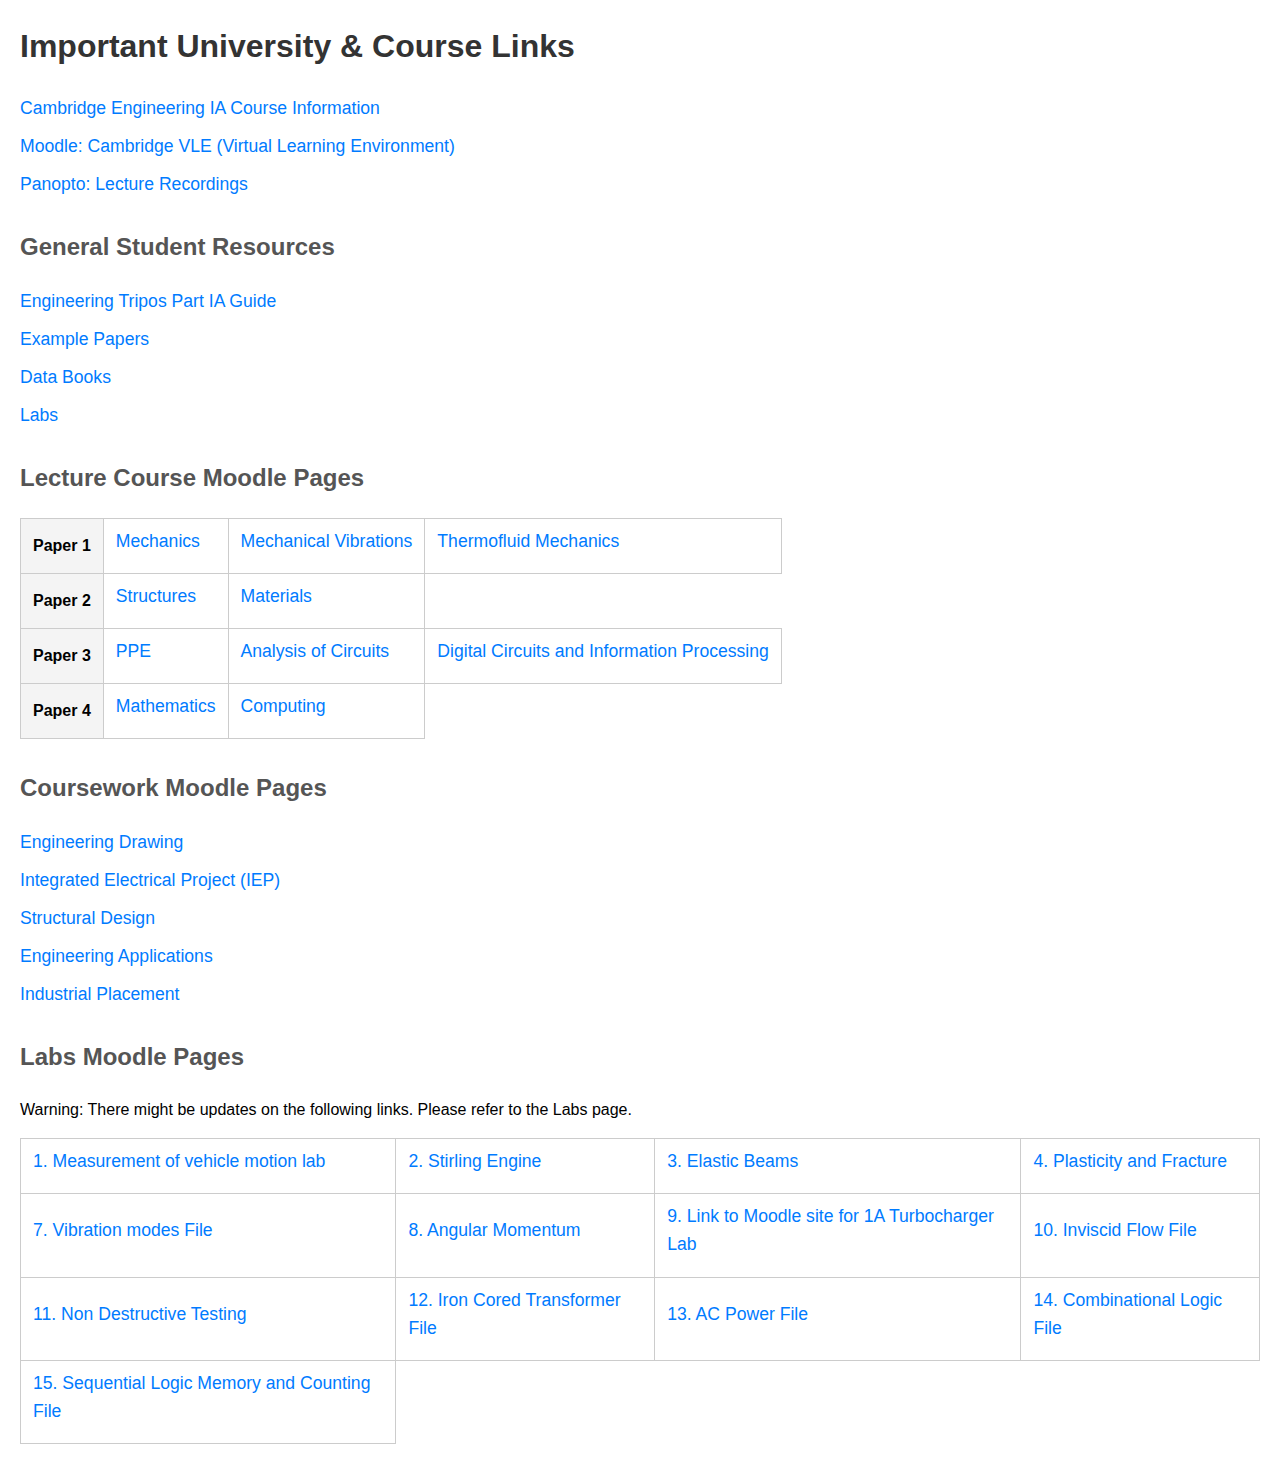
<file: index.html>
<!doctype html>
<head>
  <meta charset="UTF-8" />
  <title>Useful Links</title>
  <link rel="stylesheet" href="index.css" />
</head>
<body>
  <h1>Important University & Course Links</h1>
  <ul>
    <a
      href="https://teaching.eng.cam.ac.uk/content/ia-course-information"
      target="_blank"
    >
      Cambridge Engineering IA Course Information
    </a>
    <a href="https://www.vle.cam.ac.uk/my/" target="_blank">
      Moodle: Cambridge VLE (Virtual Learning Environment)
    </a>
    <a
      href="https://cambridgelectures.cloud.panopto.eu/Panopto/Pages/Sessions/List.aspx#folderID=%2234ec22fa-145a-46f5-a8c8-ac0200ccc55e%22"
      target="_blank"
    >
      Panopto: Lecture Recordings
    </a>
  </ul>

  <h2>General Student Resources</h2>
  <ul>
    <a
      href="https://teaching.eng.cam.ac.uk/content/part-ia-guide"
      target="_blank"
    >
      Engineering Tripos Part IA Guide
    </a>
    <a
      href="https://www.vle.cam.ac.uk/course/view.php?id=94562"
      target="_blank"
    >
      Example Papers
    </a>
    <a
      href="https://www.vle.cam.ac.uk/course/view.php?id=151821"
      target="_blank"
    >
      Data Books
    </a>
    <a
      href="https://www.vle.cam.ac.uk/course/view.php?id=95012"
      target="_blank"
    >
      Labs
    </a>
  </ul>

  <h2>Lecture Course Moodle Pages</h2>
  <table>
    <tr>
      <th>Paper 1</th>
      <td>
        <a
          href="https://www.vle.cam.ac.uk/course/view.php?id=69861"
          target="_blank"
        >
          Mechanics
        </a>
      </td>
      <td>
        <a
          href="https://www.vle.cam.ac.uk/course/view.php?id=69851"
          target="_blank"
        >
          Mechanical Vibrations
        </a>
      </td>
      <td>
        <a
          href="https://www.vle.cam.ac.uk/course/view.php?id=69841"
          target="_blank"
        >
          Thermofluid Mechanics
        </a>
      </td>
    </tr>
    <tr>
      <th>Paper 2</th>
      <td>
        <a
          href="https://www.vle.cam.ac.uk/course/view.php?id=69831"
          target="_blank"
        >
          Structures
        </a>
      </td>
      <td>
        <a
          href="https://www.vle.cam.ac.uk/course/view.php?id=69821"
          target="_blank"
        >
          Materials
        </a>
      </td>
    </tr>
    <tr>
      <th>Paper 3</th>
      <td>
        <a
          href="https://www.vle.cam.ac.uk/course/view.php?id=69811"
          target="_blank"
        >
          PPE
        </a>
      </td>
      <td>
        <a
          href="https://www.vle.cam.ac.uk/course/view.php?id=69801"
          target="_blank"
        >
          Analysis of Circuits
        </a>
      </td>
      <td>
        <a
          href="https://www.vle.cam.ac.uk/course/view.php?id=69791"
          target="_blank"
        >
          Digital Circuits and Information Processing
        </a>
      </td>
    </tr>
    <tr>
      <th>Paper 4</th>
      <td>
        <a
          href="https://www.vle.cam.ac.uk/course/view.php?id=69781"
          target="_blank"
        >
          Mathematics
        </a>
      </td>
      <td>
        <a
          href="https://www.vle.cam.ac.uk/course/view.php?id=69711"
          target="_blank"
        >
          Computing
        </a>
      </td>
    </tr>
  </table>

  <h2>Coursework Moodle Pages</h2>
    <ul>
        <a href="https://www.vle.cam.ac.uk/course/view.php?id=202401" target="_blank">
          Engineering Drawing 
        </a>
<a href="https://www.vle.cam.ac.uk/course/view.php?id=69691" target="_blank">
            Integrated Electrical Project (IEP)
        </a>
        <a href="https://www.vle.cam.ac.uk/course/view.php?id=69701" target="_blank">
            Structural Design
        </a>
        <a href="https://www.vle.cam.ac.uk/course/view.php?id=209921" target="_blank">
            Engineering Applications
        </a>
        <a href="https://www.vle.cam.ac.uk/course/view.php?id=135162" target="_blank">
            Industrial Placement
        </a>
    </ul>

  <h2>Labs Moodle Pages</h2>
  <p>
    Warning: There might be updates on the following links. Please refer to the Labs page.
  </p>
  <table>
    <tr>
      <td>
        <a
          href="https://www.vle.cam.ac.uk/course/view.php?id=217431"
          target="_blank"
        >
          1. Measurement of vehicle motion lab
        </a>
      </td>
      <td>
        <a
          href="https://www.vle.cam.ac.uk/course/view.php?id=219222"
          target="_blank"
        >
          2. Stirling Engine
        </a>
      </td>
      <td>
        <a
          href="https://www.vle.cam.ac.uk/course/view.php?id=109762"
          target="_blank"
        >
          3. Elastic Beams
        </a>
      </td>
      <td>
        <a
          href="https://www.vle.cam.ac.uk/course/view.php?id=69821#section-8"
          target="_blank"
        >
          4. Plasticity and Fracture
        </a>
      </td>
    </tr>
    <tr>
      <td>
        <a
          href="https://www.vle.cam.ac.uk/pluginfile.php/4275412/mod_resource/content/1/Expt%207%20student%20handout2016.pdf"
          target="_blank"
        >
          7. Vibration modes File
        </a>
      </td>
      <td>
        <a
          href="https://www.vle.cam.ac.uk/course/view.php?id=69861#section-8"
          target="_blank"
        >
          8. Angular Momentum 
        </a>
      </td>
      <td>
        <a
          href="https://www.vle.cam.ac.uk/course/view.php?id=217441"
          target="_blank"
        >
          9. Link to Moodle site for 1A Turbocharger Lab 
        </a>
      </td>
      <td>
        <a
          href="https://www.vle.cam.ac.uk/pluginfile.php/28019230/mod_resource/content/4/IA%20Inviscid%20Flow%202024%20v3.pdf"
          target="_blank"
        >
          10. Inviscid Flow File
        </a>
      </td>
    </tr>
    <tr>
      <td>
        <a
          href="https://www.vle.cam.ac.uk/course/view.php?id=69821#section-9"
          target="_blank"
        >
          11. Non Destructive Testing 
        </a>
      </td>
      <td>
        <a
          href="https://www.vle.cam.ac.uk/pluginfile.php/27157305/mod_resource/content/1/AC%20Power%20Transformer%20lab.pdf"
          target="_blank"
        >
          12. Iron Cored Transformer File
        </a>
      </td>
      <td>
        <a
          href="https://www.vle.cam.ac.uk/pluginfile.php/4303442/mod_resource/content/0/13.%20AC%20Power%202015.pdf"
          target="_blank"
        >
          13. AC Power File
        </a>
      </td>
      <td>
        <a
          href="https://www.vle.cam.ac.uk/pluginfile.php/4311212/mod_resource/content/2/Student-Handout-Exp14-GP-20200109.pdf"
          target="_blank"
        >
          14. Combinational Logic File
        </a>
      </td>
    </tr>
    <tr>
      <td>
        <a
          href="https://www.vle.cam.ac.uk/pluginfile.php/4311222/mod_resource/content/2/Student-Handout-Exp15-20200114.pdf"
          target="_blank"
        >
          15. Sequential Logic Memory and Counting File
        </a>
      </td>
    </tr>
  </table>

    
</body>
</file>
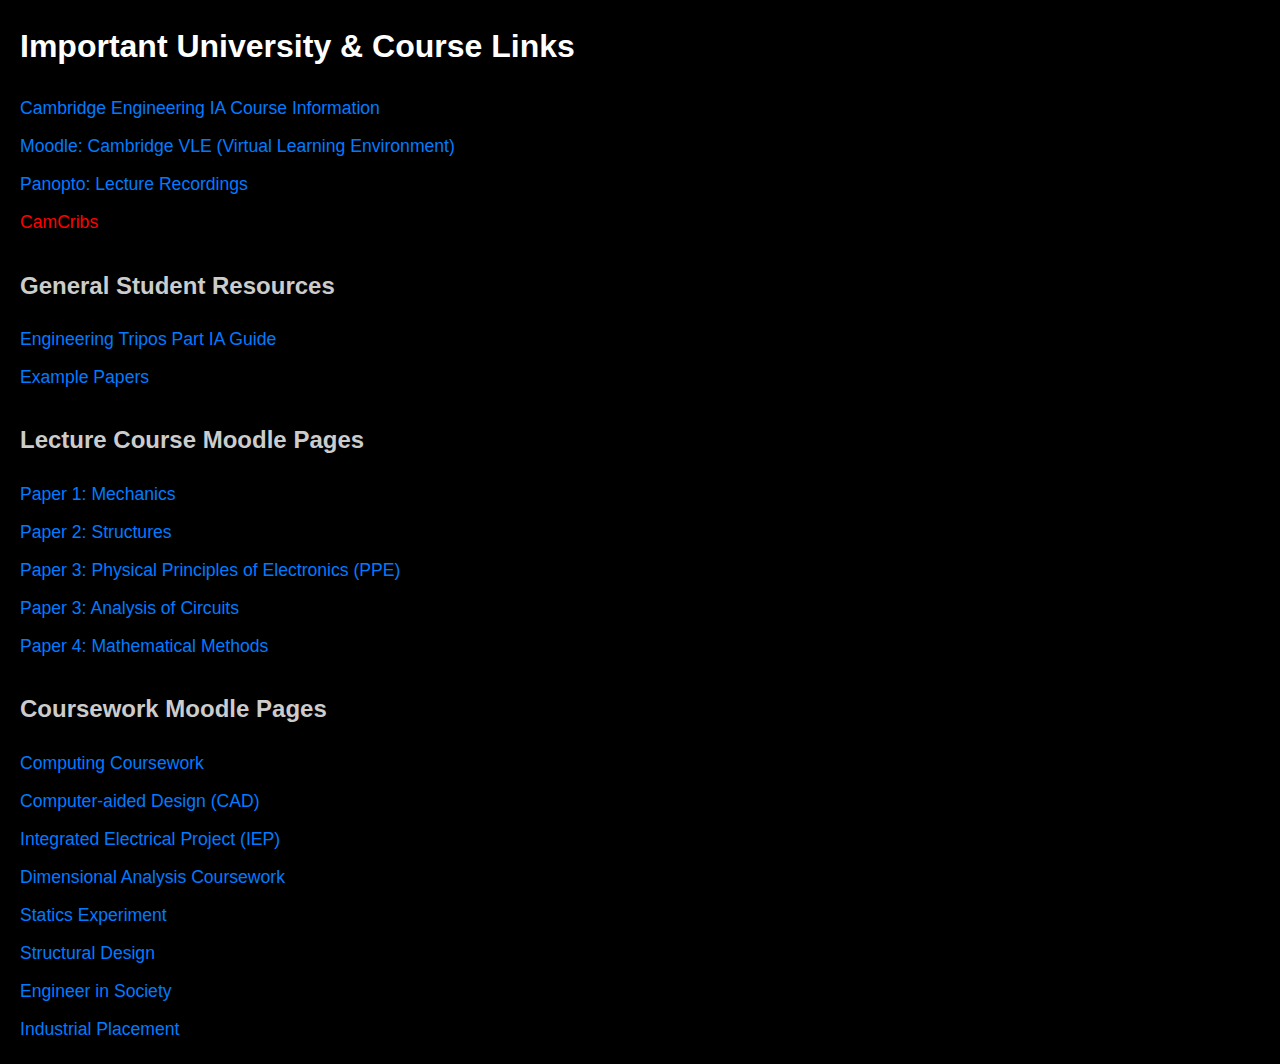
<file: Developer.html>
<!DOCTYPE html>
<html lang="en">
<head>
    <meta charset="UTF-8">
    <meta name="viewport" content="width=device-width, initial-scale=1.0">
    <title>Developer: Useful Links</title>
    <style>
        body {
            background-color: #000;
            color: #fff;
            font-family: sans-serif;
            margin: 20px;
            line-height: 1.6;
        }
        h1 {
            color: #fff;
        }
        h2 {
            color: #ccc; /* Slightly darker than original body text */
            margin-top: 30px;
        }
        ul {
            list-style: none;
            padding: 0;
        }
        /* Removed the 'li' style block */
        a {
            color: #007bff;
            text-decoration: none;
            font-size: 1.1em;
            /* Added 'display: block' and 'margin-bottom' to replace li functionality */
            display: block; 
            margin-bottom: 10px;
        }
        a:hover {
            text-decoration: underline;
        }
        .restricted {
            color: red; /* Set the font color to red */
        }
        /* Make sure the hover state works for the red links too, keeping them red */
        .restricted:hover {
            color: #ff8c8c; /* Lighter red on hover for contrast */
            text-decoration: underline;
        }
    </style>
</head>

<script>
    function confirmProceed(url) {
            var confirmed1 = confirm("STOP! You're about to view the solutions. Take a deep breath and ask yourself if you've truly used all your tools and tried every angle.");

            if (confirmed1) {
                var confirmed2 = confirm("The moment you copy an answer, you stop your brain from doing the hard work — that's the work that creates lasting knowledge and skill.");
                if (confirmed2) {
                    var confirmed3 = confirm("We trust you to be honest with your learning. Click Yes only if you are absolutely stuck and ready to review, not just copy. Keep learning!");
                    
                    if (confirmed3) {
                        window.open(url, '_blank');
                        return true;
                    }
                }
            }
            return false;
        }
</script>

<body>

    <h1>Important University & Course Links</h1>

    <!-- Existing University/General links (kept at the top) -->
    <ul>
        <a href="https://teaching.eng.cam.ac.uk/content/ia-course-information" target="_blank">
            Cambridge Engineering IA Course Information
        </a>
        <a href="https://www.vle.cam.ac.uk/my/" target="_blank">
            Moodle: Cambridge VLE (Virtual Learning Environment)
        </a>
        <a href="https://cambridgelectures.cloud.panopto.eu/Panopto/Pages/Sessions/List.aspx#folderID=%2234ec22fa-145a-46f5-a8c8-ac0200ccc55e%22" target="_blank">
            Panopto: Lecture Recordings
        </a>
        <a class="restricted" href="javascript:void(0)" onclick="return confirmProceed('https://camcribs.com/')">
            CamCribs
        </a>
    </ul>

    <!-- General Student Resources (IA Guide & Example Papers) -->
    <h2>General Student Resources</h2>
    <ul>
        <a href="https://teaching.eng.cam.ac.uk/content/part-ia-guide" target="_blank">
            Engineering Tripos Part IA Guide
        </a>
        <a href="https://www.vle.cam.ac.uk/course/view.php?id=94562" target="_blank">
            Example Papers
        </a>
    </ul>
    
    <!-- Core Lecture Moodle Pages -->
    <h2>Lecture Course Moodle Pages</h2>
    <ul>
        <a href="https://www.vle.cam.ac.uk/course/view.php?id=69861" target="_blank">
            Paper 1: Mechanics
        </a>
        <a href="https://www.vle.cam.ac.uk/course/view.php?id=69831" target="_blank">
            Paper 2: Structures
        </a>
        <a href="https://www.vle.cam.ac.uk/course/view.php?id=69811" target="_blank">
            Paper 3: Physical Principles of Electronics (PPE)
        </a>
        <a href="https://www.vle.cam.ac.uk/course/view.php?id=69801" target="_blank">
            Paper 3: Analysis of Circuits
        </a>
        <a href="https://www.vle.cam.ac.uk/course/view.php?id=69781" target="_blank">
            Paper 4: Mathematical Methods
        </a>
    </ul>

    <!-- Coursework Moodle Pages -->
    <h2>Coursework Moodle Pages</h2>
    <ul>
        <a href="https://www.vle.cam.ac.uk/course/view.php?id=69711" target="_blank">
            Computing Coursework
        </a>
        <a href="https://www.vle.cam.ac.uk/course/view.php?id=69741" target="_blank">
            Computer-aided Design (CAD)
        </a>
        <a href="https://www.vle.cam.ac.uk/course/view.php?id=69691" target="_blank">
            Integrated Electrical Project (IEP)
        </a>
        <a href="https://www.vle.cam.ac.uk/course/view.php?id=69761" target="_blank">
            Dimensional Analysis Coursework
        </a>
        <a href="https://www.vle.cam.ac.uk/course/view.php?id=206501" target="_blank">
            Statics Experiment
        </a>
        <a href="https://www.vle.cam.ac.uk/course/view.php?id=69701" target="_blank">
            Structural Design
        </a>
        <a href="https://www.vle.cam.ac.uk/course/view.php?id=69751" target="_blank">
            Engineer in Society
        </a>
        <a href="https://www.vle.cam.ac.uk/course/view.php?id=135162" target="_blank">
            Industrial Placement
        </a>
    </ul>

</body>
</html>
</file>
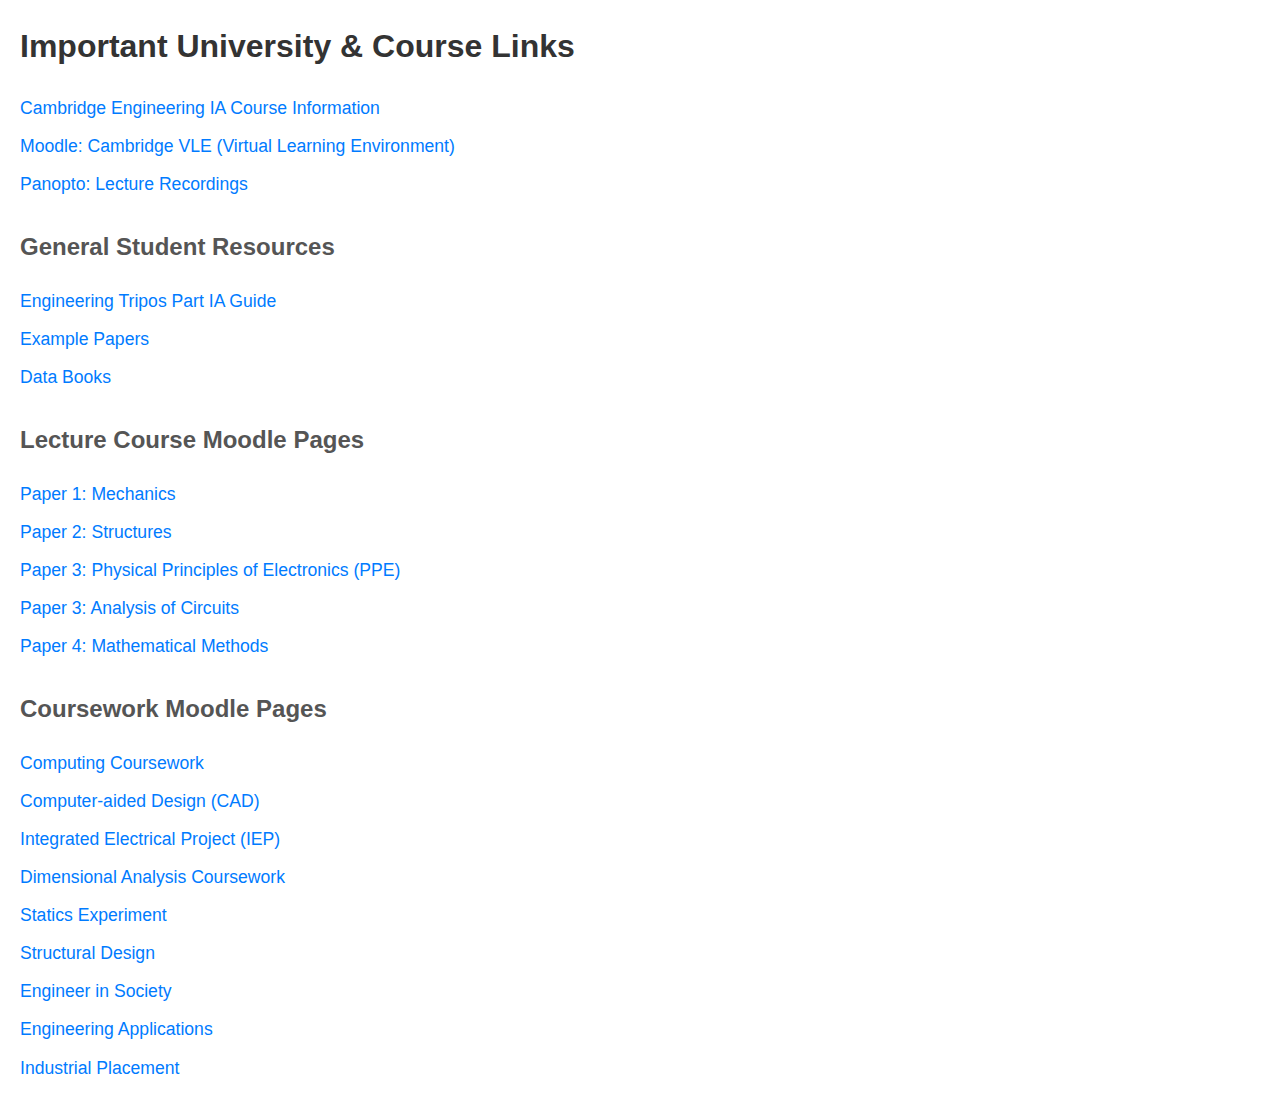
<file: index_old.html>
<!DOCTYPE html>
<html lang="en">
<head>
    <meta charset="UTF-8">
    <meta name="viewport" content="width=device-width, initial-scale=1.0">
    <title>Useful Links</title>
    <style>
        body {
            font-family: sans-serif;
            margin: 20px;
            line-height: 1.6;
        }
        h1 {
            color: #333;
        }
        h2 {
            color: #555; /* Slightly darker than original body text */
            margin-top: 30px;
        }
        ul {
            list-style: none;
            padding: 0;
        }
        /* Removed the 'li' style block */
        a {
            color: #007bff;
            text-decoration: none;
            font-size: 1.1em;
            /* Added 'display: block' and 'margin-bottom' to replace li functionality */
            display: block; 
            margin-bottom: 10px;
        }
        a:hover {
            text-decoration: underline;
        }
    </style>
</head>
<body>

    <h1>Important University & Course Links</h1>

    <!-- Existing University/General links (kept at the top) -->
    <ul>
        <a href="https://teaching.eng.cam.ac.uk/content/ia-course-information" target="_blank">
            Cambridge Engineering IA Course Information
        </a>
        <a href="https://www.vle.cam.ac.uk/my/" target="_blank">
            Moodle: Cambridge VLE (Virtual Learning Environment)
        </a>
        <a href="https://cambridgelectures.cloud.panopto.eu/Panopto/Pages/Sessions/List.aspx#folderID=%2234ec22fa-145a-46f5-a8c8-ac0200ccc55e%22" target="_blank">
            Panopto: Lecture Recordings
        </a>
    </ul>

    <!-- General Student Resources (IA Guide & Example Papers) -->
    <h2>General Student Resources</h2>
    <ul>
        <a href="https://teaching.eng.cam.ac.uk/content/part-ia-guide" target="_blank">
            Engineering Tripos Part IA Guide
        </a>
        <a href="https://www.vle.cam.ac.uk/course/view.php?id=94562" target="_blank">
            Example Papers
        </a>
        <a href="https://www.vle.cam.ac.uk/course/view.php?id=151821" target="_blank">
            Data Books
        </a>
    </ul>
    
    <!-- Core Lecture Moodle Pages -->
    <h2>Lecture Course Moodle Pages</h2>
    <ul>
        <a href="https://www.vle.cam.ac.uk/course/view.php?id=69861" target="_blank">
            Paper 1: Mechanics
        </a>
        <a href="https://www.vle.cam.ac.uk/course/view.php?id=69831" target="_blank">
            Paper 2: Structures
        </a>
        <a href="https://www.vle.cam.ac.uk/course/view.php?id=69811" target="_blank">
            Paper 3: Physical Principles of Electronics (PPE)
        </a>
        <a href="https://www.vle.cam.ac.uk/course/view.php?id=69801" target="_blank">
            Paper 3: Analysis of Circuits
        </a>
        <a href="https://www.vle.cam.ac.uk/course/view.php?id=69781" target="_blank">
            Paper 4: Mathematical Methods
        </a>
    </ul>

    <!-- Coursework Moodle Pages -->
    <h2>Coursework Moodle Pages</h2>
    <ul>
        <a href="https://www.vle.cam.ac.uk/course/view.php?id=69711" target="_blank">
            Computing Coursework
        </a>
        <a href="https://www.vle.cam.ac.uk/course/view.php?id=69741" target="_blank">
            Computer-aided Design (CAD)
        </a>
        <a href="https://www.vle.cam.ac.uk/course/view.php?id=69691" target="_blank">
            Integrated Electrical Project (IEP)
        </a>
        <a href="https://www.vle.cam.ac.uk/course/view.php?id=69761" target="_blank">
            Dimensional Analysis Coursework
        </a>
        <a href="https://www.vle.cam.ac.uk/course/view.php?id=206501" target="_blank">
            Statics Experiment
        </a>
        <a href="https://www.vle.cam.ac.uk/course/view.php?id=69701" target="_blank">
            Structural Design
        </a>
        <a href="https://www.vle.cam.ac.uk/course/view.php?id=69751" target="_blank">
            Engineer in Society
        </a>
        <a href="https://www.vle.cam.ac.uk/course/view.php?id=209921" target="_blank">
            Engineering Applications
        </a>
        <a href="https://www.vle.cam.ac.uk/course/view.php?id=135162" target="_blank">
            Industrial Placement
        </a>
    </ul>

</body>
</html>
</file>
<file: index.css>
body {
  font-family: sans-serif;
  margin: 20px;
  line-height: 1.6;
}
h1 {
  color: #333;
}
h2 {
  color: #555; /* Slightly darker than original body text */
  margin-top: 30px;
}
ul {
  list-style: none;
  padding: 0;
}
a {
  color: #007bff;
  text-decoration: none;
  font-size: 1.1em;
  /* Added 'display: block' and 'margin-bottom' to replace li functionality */
  display: block;
  margin-bottom: 10px;
}
a:hover {
  text-decoration: underline;
}

table {
  border-collapse: collapse;
  /* width: 100%; */
}
th,
td {
  border: 1px solid #ccc;
  padding: 8px 12px;
  text-align: left;
}
th {
  background-color: #f4f4f4;
}
</file>
